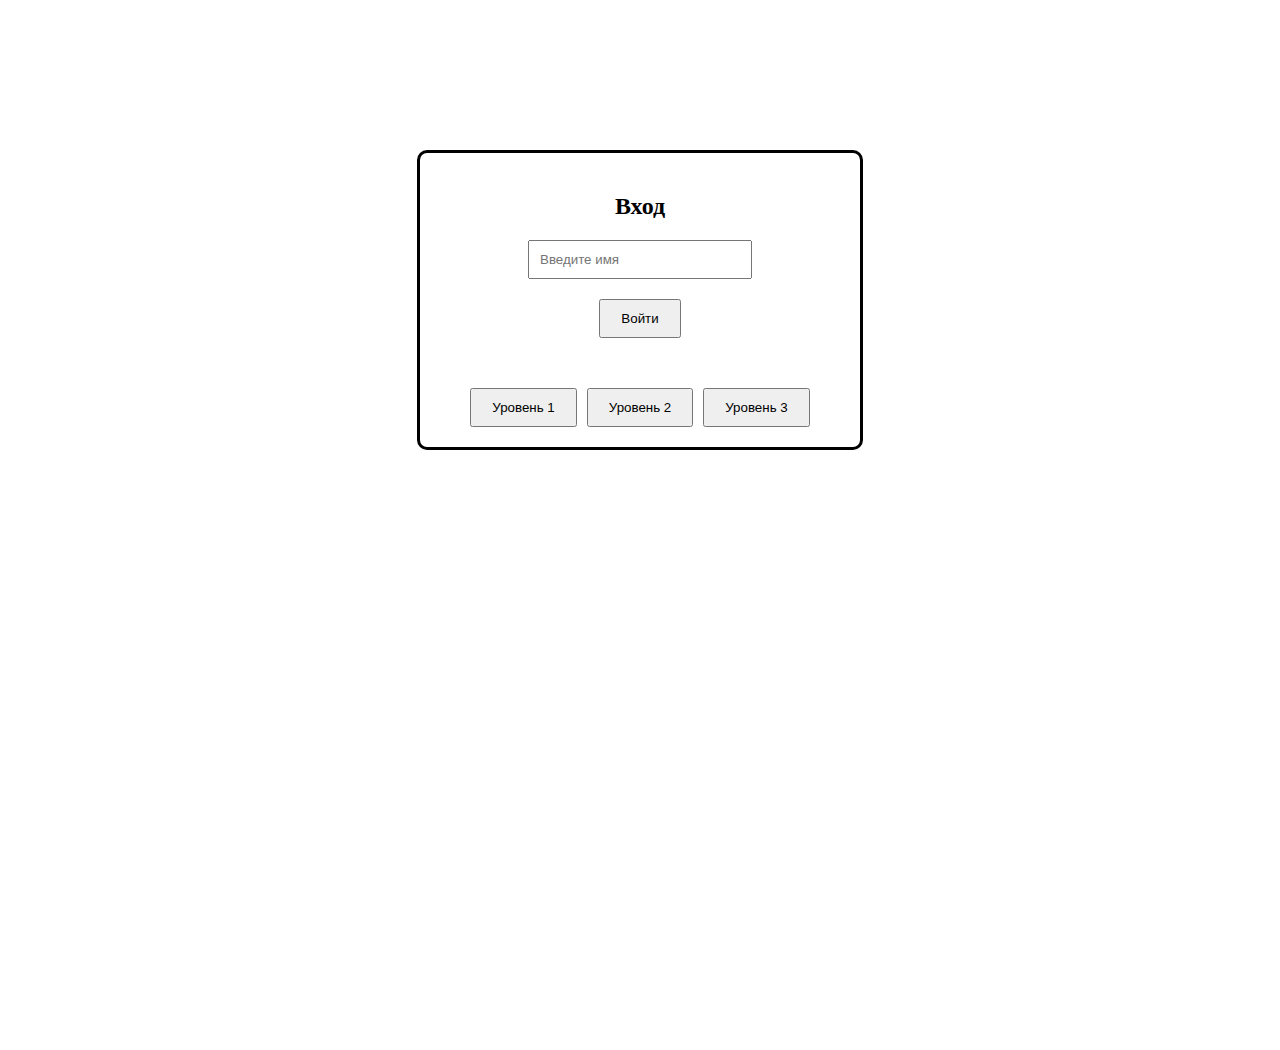
<file: index.html>
<!DOCTYPE html>
<html lang="en">
<head>
    <meta charset="UTF-8">
    <meta name="viewport" content="width=device-width, initial-scale=1.0">
    <title>Document</title>
    <link rel="stylesheet" href="auth.css">
</head>
<body>
    <div class="auth">
         <h2>Вход</h2>
         <input id="nameInput" type="text" placeholder="Введите имя" maxlength="20">
        <button id="loginBtn">Войти</button>
        <div class="check_levels">
            <button onclick="startFrom(1)">Уровень 1</button>
            <button onclick="startFrom(2)">Уровень 2</button>
            <button onclick="startFrom(3)">Уровень 3</button>
        </div>
    </div>

    
    <script src="auth.js"></script>
</body>
</html>
</file>
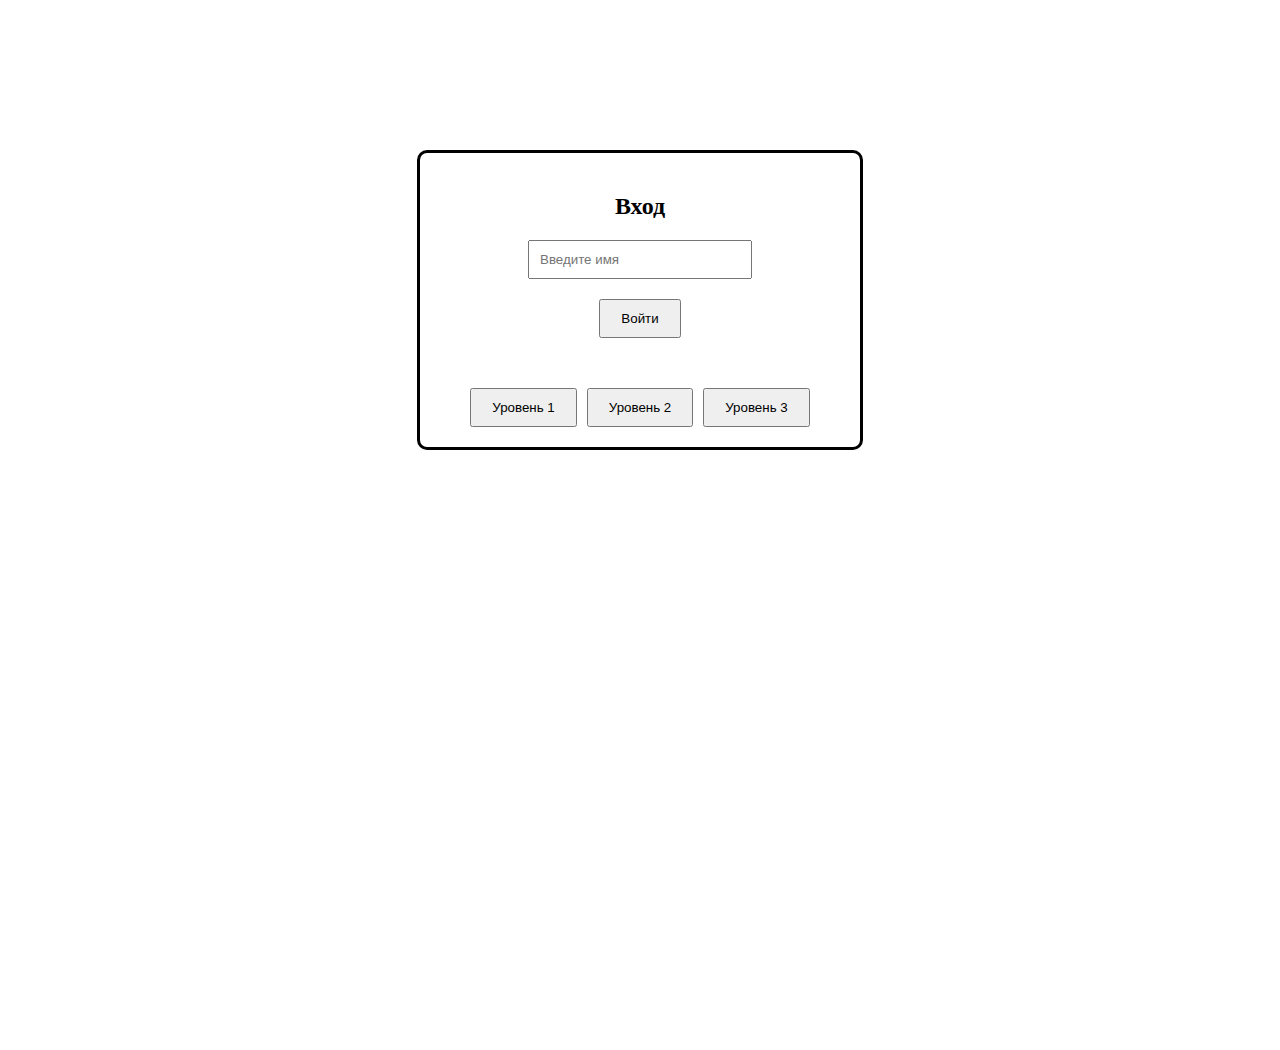
<file: game.html>
<!doctype html>

<html lang="en">
<head>
  <meta charset="utf-8">
  <title>Matryoshka</title>
  <link rel="stylesheet" href="styles.css">
</head>
<body>
  <div class="board">
    <div class="stats">
      <p>Баллы: <span id="score">0</span></p> 
      <div id="stage"></div>
      <p>Оставшееся время: <span id="time-left">60</span></p>
      
    </div>

    

    


    <div id="level1" class="scene active">
    <div class="grid">
      <div class="square" id="1"></div>
      <div class="square" id="2"></div>
      <div class="square" id="3"></div>
      <div class="square" id="4"></div>
      <div class="square" id="5"></div>
      <div class="square" id="6"></div>
      <div class="square" id="7"></div>
      <div class="square" id="8"></div>
      <div class="square" id="9"></div>
    </div>
  </div>
  

  
  <div id="level2" class="scene">


    <div id="slots" class="slots"></div>
    <div id="playfield" class="playfield"></div>
  </div>



  <div id="level3" class="scene"></div>

  <p id = "task"> <span id="hint"></span></p>

</div>

<div id = "banner" class="scene">
  <div class="banner-content">
    <p class="banner-text"></p>
    <p class="banner-text_points"></p>
    <div class="banner-buttons">
      <button id="continueBtn">Продолжить</button>
      <button id="exitBtn">Выход</button>
    </div>
  </div>
 
</div>




<script src = "script.js"></script>
</body>
</html>
</file>
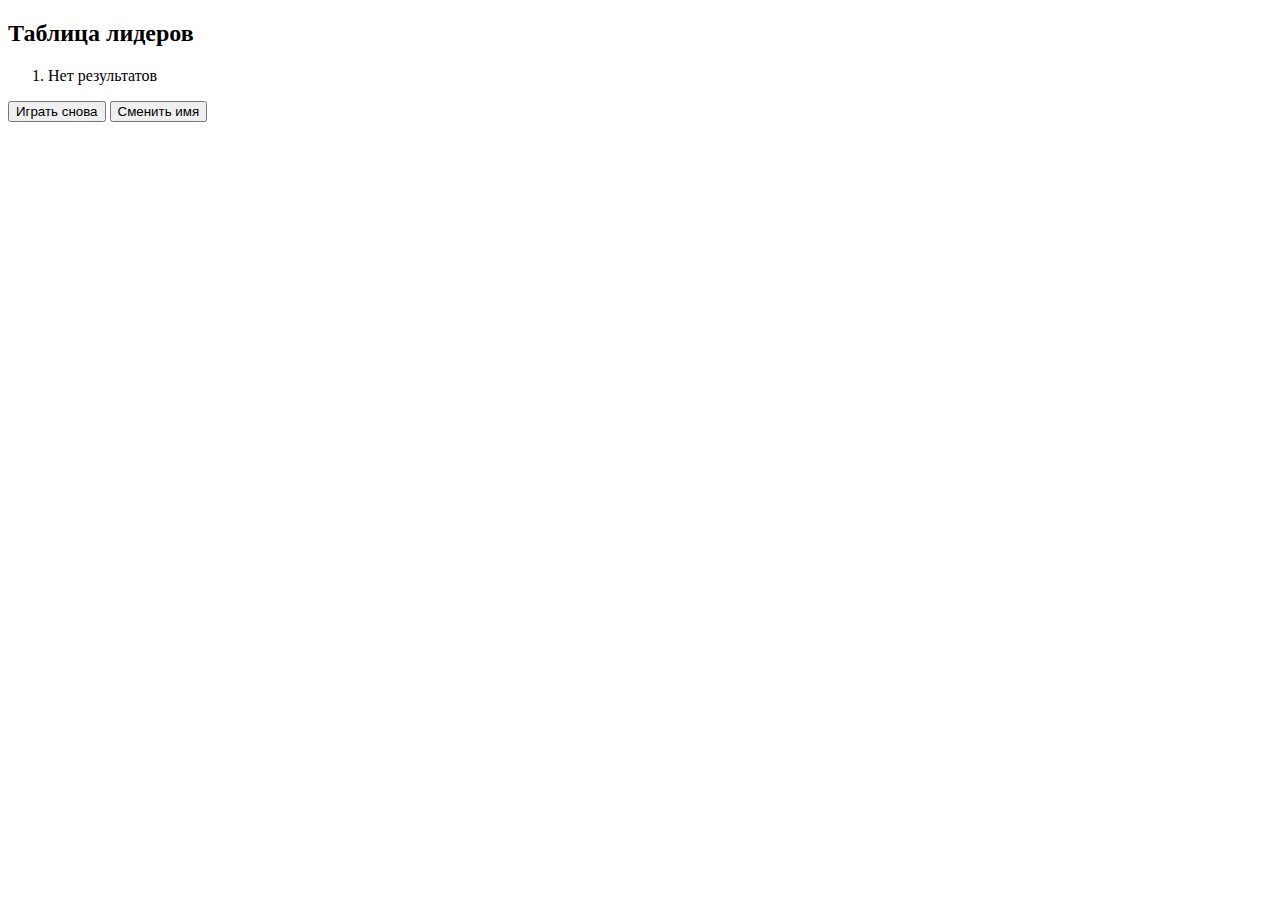
<file: results.html>
<!DOCTYPE html>
<html lang="en">
<head>
    <meta charset="UTF-8">
    <meta name="viewport" content="width=device-width, initial-scale=1.0">
    <title>Результаты</title>
    <link rel="stylesheet" href="results.css">
</head>
<body>
    <div class="board">
    <h2>Таблица лидеров</h2>
    <ol id="leadersList"></ol>

    <div class="buttons">
      <button id="playAgainBtn">Играть снова</button>
      <button id="changeNameBtn">Сменить имя</button>
    </div>
  </div>
    <script src="results.js"></script>
</body>
</html>
</file>
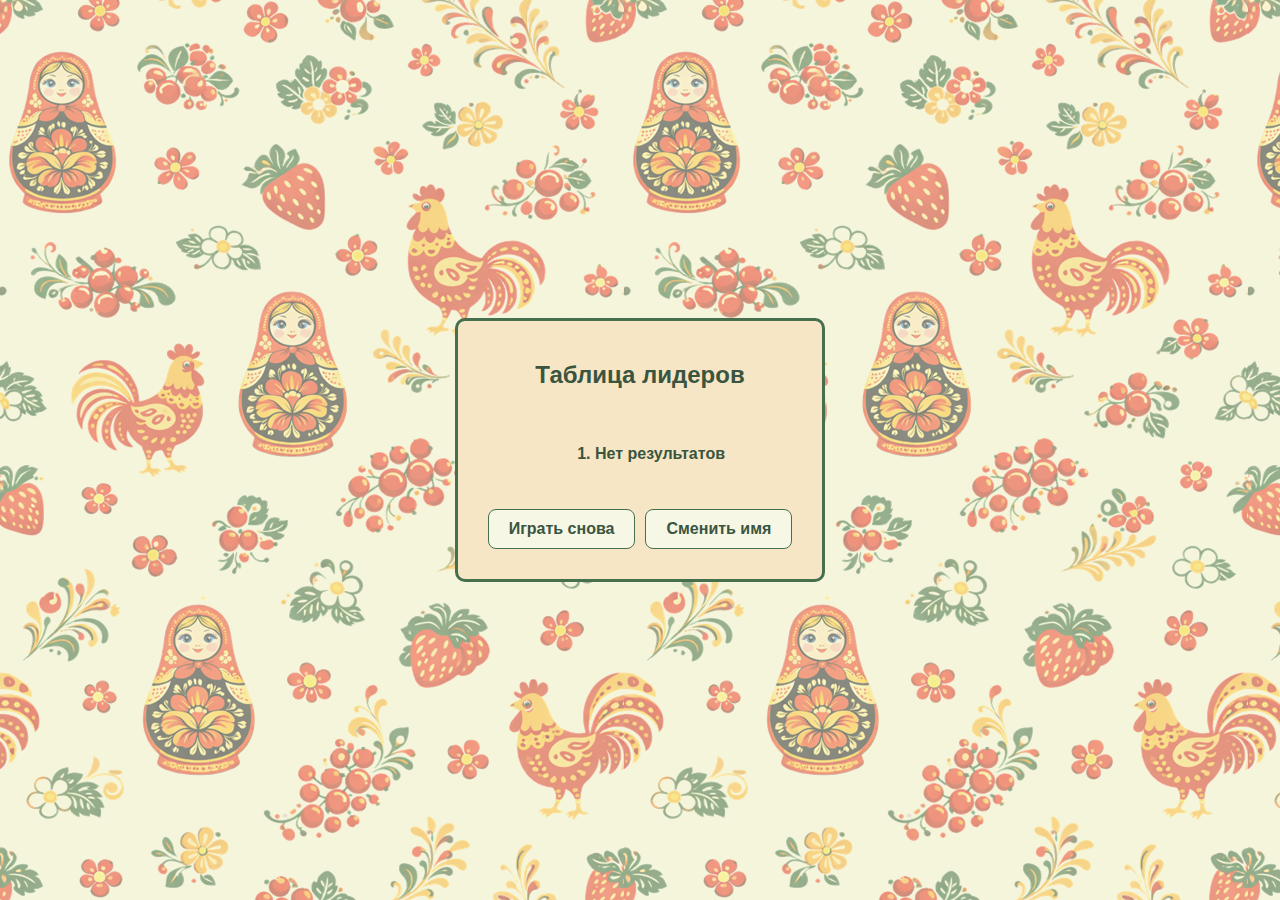
<file: pages/results.html>
<!DOCTYPE html>
<html lang="en">
<head>
    <meta charset="UTF-8">
    <meta name="viewport" content="width=device-width, initial-scale=1.0">
    <title>Результаты</title>
     <link rel="stylesheet" href="../styles/vars.css">
    <link rel="stylesheet" href="../styles/styles.css">
    <link rel="stylesheet" href="../styles/results.css">
</head>
<body>
  <div class="results-container">
     <div class="results window-content">
        <h2>Таблица лидеров</h2>
        <ol id="leadersList"></ol>

        <div class="buttons-container">
          <button id="playAgainBtn">Играть снова</button>
          <button id="changeNameBtn">Сменить имя</button>
        </div>
  </div>
    
  </div>
   
    <script src="../scripts/results.js"></script>
</body>
</html>
</file>
<file: auth.css>
body{
    margin:0;
    padding: 0;
    padding-top: 150px;
    display: flex;
    flex-direction: column;
    align-items: center;
    height: 100vh;
}

.auth{
    width: 400px;
    display:flex;
    flex-direction: column;
    align-items: center;
    border: 3px solid black;
    border-radius: 10px;
    padding: 20px;

}

#nameInput{
    padding: 10px;
    width: 200px;
}

#loginBtn {
    margin-top: 20px;
    padding: 10px 20px;

}

.check_levels{
    margin-top: 50px;
    display: flex;
    gap: 10px;
}

.check_levels button{
    padding: 10px 20px;
}
</file>
<file: styles.css>
body {
  margin:0;
  padding: 0;
  display: flex;
  flex-direction: column;
  align-items: center;
  height: 100vh;
  
}

.board {
  border: 3px solid black;
  border-radius:10px;
  padding:10px; 
  position: relative;
  
}

.stats{
  display: flex;
  justify-content: space-between;
}



.scene {  
  display: none;
}

.scene.active {
  display: block;
  background: white;
  border: 3px solid green;
  border-radius:10px;
  padding:10px; 

}

.visible{
  display:block;
  position: absolute; 
  inset: 0;  
  background-color: grey;
  opacity: 0.5;    
  z-index: 1000;
  padding: 20px;
}

.banner-content{
  background-color: green;
  width: 400px;
  border: 1px solid black;
  text-align: center;

}

.banner-buttons {
  display: flex;
  justify-content: center;
  gap: 10px;
  padding: 10px;
}

#stage {
  font-size: 20px;
  margin: 10px 0;
  font-weight: 600;
}

.grid {
	max-width: 600px;
	max-height: 600px;
	display: flex;
	flex-wrap: wrap;
	/* border: solid black 1px; */


}

.square {
	height: 200px;
	width: 200px;
	border: solid black 1px;
  box-sizing: border-box;
}

.doll {
	background-repeat: no-repeat;
	background-position: center;
	background-size:contain;
}








/*-----------ур2.------------------*/





.playfield{
  width: 800px;
  height: 400px;
  display: grid;
  grid-template-columns: repeat(6, 1fr);
  grid-template-rows: repeat(3, 1fr);
  gap: 10px;
}

.slots{
  width: 600px;
  display: flex;
  margin: 0 auto;
  gap: 10px;
}

.slot{
  flex: 1;
  height: 140px;
  border-bottom: 2px solid black;
  position: relative;

  display: flex;
  align-items: center;
  justify-content: center;
}

.level2-doll{
  width: 70px;        
  height: 70px;
  background-repeat: no-repeat;
  background-position: center;
  background-size: contain;
  place-self: center;
  transform-origin: center;
}







/* -----------ур3.------------------ */

#level3.active {
  display:grid;
  grid-template-columns: repeat(9, 1fr);
  grid-template-rows: repeat(7, 1fr);

  /* max-height: 90vh; */
  margin: 0 auto;
  place-items: center;
}

.basket{
  width: 100px;
  height: 100px;
  background-color: white;
  font-size: 12px;
  text-align: center;

  background-repeat: no-repeat;
  background-position: bottom;
  background-size: contain;
 
}

.level3-doll {
  width: 60px;
  height: 60px;
  background-repeat: no-repeat;
  background-position: center;
  background-size: contain;
  animation: pulse 0.7s ease-in-out infinite;
}


@keyframes pulse {
  0%   { transform: scale(1); }
  50%  { transform: scale(1.15); }
  100% { transform: scale(1); }
}
</file>
<file: results.css>
.results-container {
    display: flex;
    align-items: center;
    justify-content: center; 
    height: var(--board-h);
}


.leaders {
  margin: 0;
  padding-left: 22px;
  text-align: left;
  width: min(420px, 80vw);
}
</file>
<file: styles/vars.css>
:root{
  
  --text-color: rgb(58,85,63);

  --border-color: rgb(70,112,77);
  
  --color-board: rgb(252,247,238);
  --color-bcg-bright: beige;
  --color-banner:  rgb(247, 230, 197);


  --color-success: rgb(164, 221, 180);
  --color-error: rgb(230, 184, 173);
  
  --color-btns: rgb(247, 247, 229);

  --radius-sm: 8px;
  --radius-mid: 10px;
  --radius-lg: 50px;

 

  --border-bold: 3px solid var(--border-color);
  --border-thin: 1px solid var(--border-color);

  --padding-sm: 10px;
  --padding-mid: 15px;
  --padding-lg: 20px;

  --gap-sm: 10px;
  --gap-mid: 12px;
  --gap-lg: 20px;
  
  
  
  
  
  --font-base: 16px;    
  --font-lg: 20px;         /* для #hint, player */
  --font-small: 12px;      /* для корзин */
  
  
  
  
  
  

  --board-h: 100vh;

  /* фоны */

  --background-pattern: url(../assets/pattern2.png);
  --background-pic: url(../assets/patterm-transp-opac.png);

}
</file>
<file: styles/styles.css>
*{
  box-sizing: border-box;
}

body {
  margin: 0;
  padding: 0;
  font-family: 'Lucida Sans', 'Lucida Sans Regular', 'Lucida Grande', 'Lucida Sans Unicode', Geneva, Verdana, sans-serif;
  color: var(--text-color);
  font-size: var(--font-base);
  font-weight: bold;

  display: flex;
  flex-direction: column;
  align-items: center;
  background: var(--background-pic);
  background-color: var(--color-bcg-bright);
}


/* окно с информацией */
.window-content {

  display: flex;
  align-items: center;
  justify-content: space-between;
  flex-direction: column;
  gap: var(--gap-lg);

  background-color: var(--color-banner);
  border: var(--border-bold);
  border-radius: var(--radius-mid);
  padding: var(--padding-lg);
  text-align: center;

}


/* кнопки  */

button {
  padding: 10px 20px;
  border-radius: var(--radius-sm);
  border: var(--border-thin);
  background: var(--color-btns);
  cursor: pointer;
  font: inherit;
  color: inherit;
  transition: 0.15s ease;
}

button:hover {
  opacity: 0.85;
}

.buttons-container{
  display: flex;
  justify-content: center;
  gap: var(--gap-sm);
  padding: var(--padding-sm);
}
</file>
<file: styles/results.css>
.results-container {
    display: flex;
    align-items: center;
    justify-content: center; 
    height: var(--board-h);
}


.leaders {
  margin: 0;
  padding-left: 22px;
  text-align: left;
  width: min(420px, 80vw);
}
</file>
